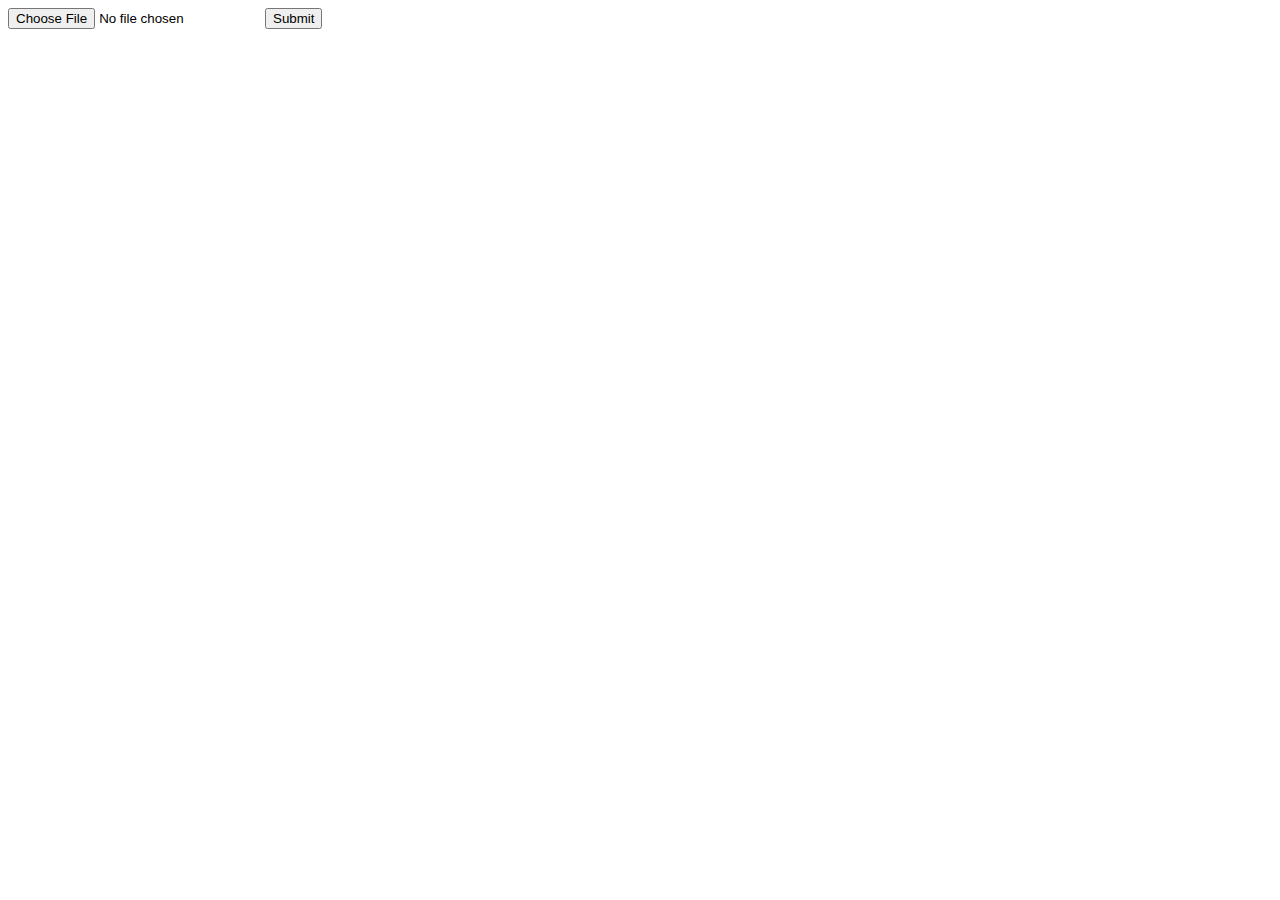
<file: templates/upload.html>
<html>
   <body>
      <form action = "http://localhost:5000/uploader" method = "POST"
         enctype = "multipart/form-data">
         <input type = "file" name = "file" accept=".jpg, .jpeg, .png" />
         <input type = "submit"/>
      </form>
   </body>
</html>
</file>
